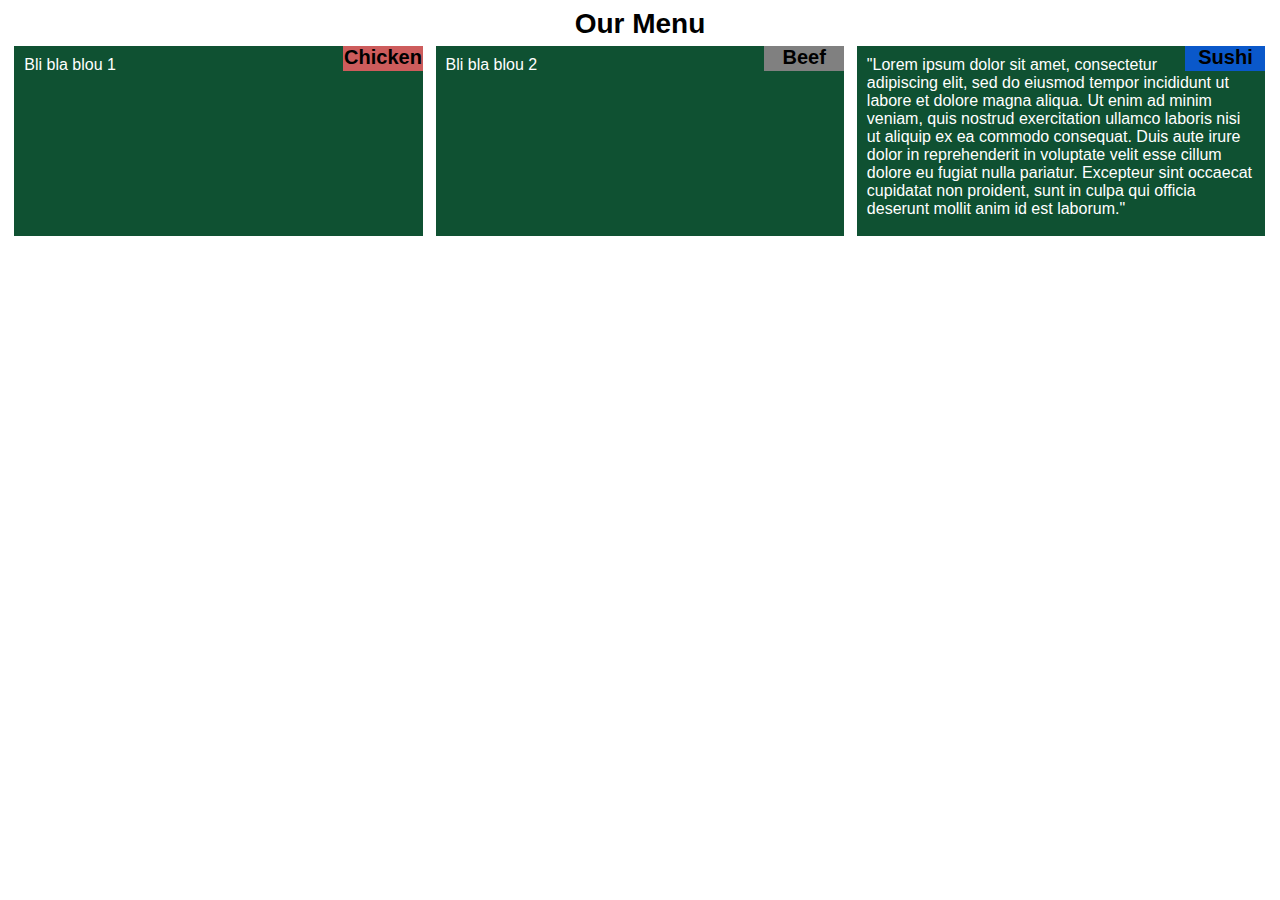
<file: module2-solution/index.html>
<!DOCTYPE html>
<head>
    <link rel="stylesheet" href="css/config.css">
</head>

<body>
<header>Our Menu</header>

<div class="row">
    <div class="col-lg-4 col-md-6 col-sm-12">
        <div class="title" id="T3">Chicken</div>

        <p>Bli bla blou 1</p>
    </div>

    <div class="col-lg-4 col-md-6 col-sm-12">
        <div class="title" id="T2">Beef</div>

        <p>Bli bla blou 2</p>
    </div>

    <div class="col-lg-4 col-md-12 col-sm-12">
        <div class="title" id="T1">Sushi</div>
        <p> "Lorem ipsum dolor sit amet, consectetur adipiscing elit, sed do eiusmod tempor incididunt ut labore et dolore magna aliqua. Ut enim ad minim veniam, quis nostrud exercitation ullamco laboris nisi ut aliquip ex ea commodo consequat. Duis aute irure dolor in reprehenderit in voluptate velit esse cillum dolore eu fugiat nulla pariatur. Excepteur sint occaecat cupidatat non proident, sunt in culpa qui officia deserunt mollit anim id est laborum."</p>
    </div>
</div>
</body>
</file>
<file: module2-solution/css/config.css>
* {
    box-sizing: border-box;
    font-family: Arial, Verdana, sans-serif;
}

h1 {
    margin-bottom: 15px;
    text-align: center;
}

body {
    height: 300px;
}
header {
    font-size: 175%;
    text-align: center;
    font-weight: bold;
}

p {

    margin: 10px;
    color: white;

}

 div{
    background-color: #0f5132;
    float: left;
     height: 190px;
 }

 .row > div {
     overflow: auto;
     margin: 0.5%;
     float: top;
     box-sizing: border-box;
 }

.row {
    width: 100%;
    height: 100%;
    background-color: white;
    box-sizing: border-box;

}



.title {
    height: 25px;
    width: 80px;
    font-size: 125%;
    float: right;
    text-align: center;
    border: 0;
    font-weight: bold;
}

 #T1 {
    background-color: #0a58ca;
}

#T2 {
    background-color: gray;
}

#T3 {
    background-color: indianred;
}


@media (min-width: 992px) {
    .col-lg-1, .col-lg-2, .col-lg-3, .col-lg-4, .col-lg-5, .col-lg-6, .col-lg-7,
    .col-lg-8, .col-lg-9, .col-lg-10, .col-lg-11, .col-lg-12 {
    }
   .col-lg-4 {
        width: 32.33%;
    }
}

@media (min-width: 768px) and (max-width: 991px) {
    .col-md-1, .col-md-2, .col-md-3, .col-md-4, .col-md-5, .col-md-6, .col-md-7,
    .col-md-8, .col-md-9, .col-md-10, .col-md-11, .col-md-12 {
    }
  .col-md-6 {
                                 width: 49%;
                             }.col-md-12 {
                                       width: 99%;
    margin-left: 0;
                                   }

}

@media (max-width: 767px) {
    .col-sm-1, .col-sm-2, .col-sm-3, .col-sm-4, .col-sm-5, .col-sm-6, .col-sm-7,
    .col-sm-8, .col-sm-9, .col-sm-10, .col-sm-11, .col-sm-12 {
    }
.col-sm-12 {
                                       width: 99%;
                                        float: right;
                                   }

}
</file>
